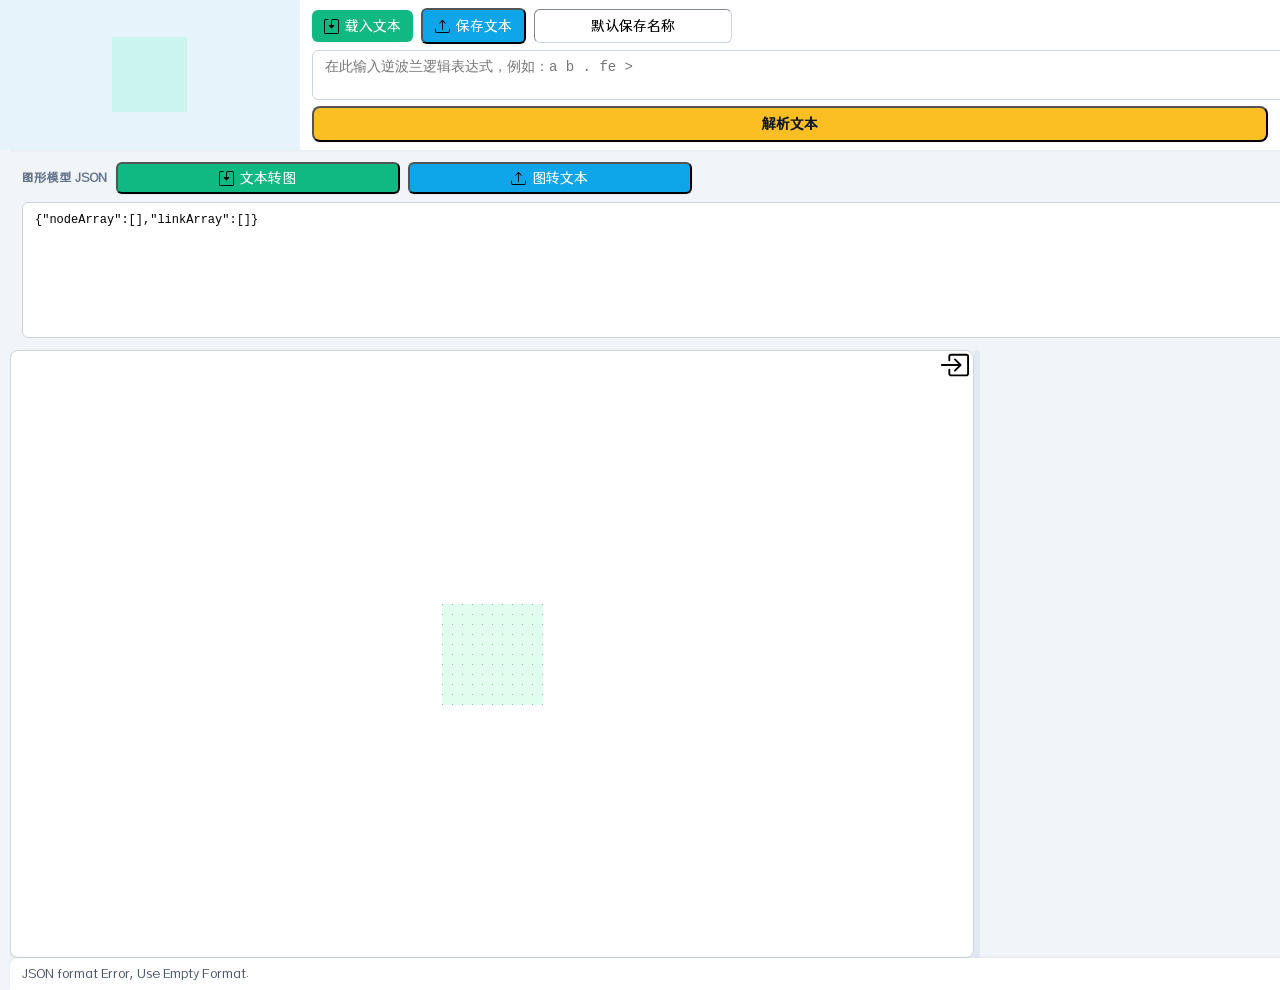
<file: index.html>
<!DOCTYPE html>
<html lang="zh-CN">

<head>
    <meta charset="utf-8" />
    <meta content="IE=edge" http-equiv="X-UA-Compatible" />
    <meta name="viewport" content="width=device-width, initial-scale=1" />
    <title>LogicSim · 逻辑表达式可视化</title>

    <!-- Tailwind CSS, vendored locally (public/lib/tailwind.js) so the deployed site
         has no runtime CDN dependency and works offline. No build step is involved:
         this is Tailwind's self-contained browser build. -->
    <script src="lib/tailwind.js"></script>
    <script>
        // preflight is disabled deliberately: it would reset the legacy layout rules in
        // style.css that ViewGen.js measures at runtime (see the geometry block there).
        tailwind.config = {
            corePlugins: { preflight: false },
            theme: {
                extend: {
                    fontFamily: {
                        sans: ['TsangerYuYangT03', 'ui-sans-serif', 'system-ui', 'sans-serif'],
                    },
                },
            },
        };
    </script>

    <!-- vendored dependencies (order matters: ViewGen.js expects all of these already loaded) -->
    <link rel="stylesheet" type="text/css" href="lib/joint.css" />
    <link href="lib/select2.min.css" rel="stylesheet" />
    <link rel="stylesheet" type="text/css" href="style.css" />

    <script src="lib/jquery.min.js"></script>
    <script src="lib/lodash.min.js"></script>
    <script src="lib/backbone.js"></script>
    <script src="lib/graphlib.min.js"></script>
    <script src="lib/dagre.min.js"></script>
    <script src="lib/joint.js"></script>
    <script src="lib/select2.min.js"></script>
    <script src="LogicParser.js"></script>
</head>

<body class="bg-slate-100 text-slate-800">
    <div class="joint-app">

        <!-- ===================== header: minimap (300x150) + toolbar ===================== -->
        <header class="app-header flex flex-row bg-white border-b border-slate-200 shadow-sm">

            <!-- minimap: MUST stay 300x150, ViewGen.js derives miniScale = 300 / newWidth -->
            <div class="mini-map shrink-0">
                <div id="mini-paper"></div>
                <div id="mini-view">
                    <div id="mini-resize"></div>
                </div>
            </div>

            <!-- toolbar -->
            <div class="title-container flex flex-col gap-1.5 px-3 py-2 min-w-0">

                <div class="flex flex-wrap items-center gap-2">
                    <label
                        class="inline-flex items-center gap-1.5 px-3 py-1.5 rounded-md bg-emerald-500 hover:bg-emerald-600 text-white text-sm font-medium cursor-pointer shadow-sm transition-colors">
                        <img src="assets/icons/save2.svg" width="15" height="15" alt="" />
                        <span>载入文本</span>
                        <input type="file" class="hidden" id="fileToLoad" />
                    </label>

                    <button type="button"
                        class="inline-flex items-center gap-1.5 px-3 py-1.5 rounded-md bg-sky-500 hover:bg-sky-600 text-white text-sm font-medium shadow-sm transition-colors"
                        onclick="app.saveTextAsFile()">
                        <img src="assets/icons/upload.svg" width="15" height="15" alt="" />
                        <span>保存文本</span>
                    </button>

                    <input id="inputFileNameToSaveAs" value="默认保存名称"
                        class="w-44 px-2.5 py-1.5 rounded-md border border-slate-300 text-sm text-center bg-white focus:outline-none focus:ring-2 focus:ring-sky-300 focus:border-sky-400" />
                </div>

                <textarea id="ReversePol" spellcheck="false"
                    placeholder="在此输入逆波兰逻辑表达式，例如：a b . fe >"
                    class="w-full h-14 px-3 py-1.5 rounded-md border border-slate-300 bg-white font-mono text-sm resize-none focus:outline-none focus:ring-2 focus:ring-amber-300 focus:border-amber-400"></textarea>

                <button type="button"
                    class="w-full px-4 py-1.5 rounded-lg bg-amber-400 hover:bg-orange-500 text-slate-900 text-sm font-semibold shadow-sm transition-colors"
                    onclick="app.parseLogic()">解析文本</button>

            </div>
        </header>

        <!-- ===================== body ===================== -->
        <div class="app-body">

            <!-- 10px gutter: .main-container and .bottom-container are offset by left:10px to clear it -->
            <div class="left-container"></div>

            <!-- top panel: model JSON + actions. Must line up with --panel-top in style.css. -->
            <div class="top-panel flex flex-row items-stretch gap-3 p-3 overflow-hidden">

                <div class="flex-1 min-w-0 flex flex-col gap-2">
                    <div class="flex items-center gap-2">
                        <label for="myModel"
                            class="text-xs font-semibold text-slate-500 uppercase tracking-wide shrink-0">图形模型 JSON</label>
                        <div class="grid grid-cols-2 gap-2 flex-1 min-w-0 max-w-xl">
                            <button id="LoadButton" type="button"
                                class="inline-flex items-center justify-center gap-1.5 px-3 py-1 rounded-md bg-emerald-500 hover:bg-emerald-600 text-white text-sm font-medium shadow-sm transition-colors"
                                onclick="app.load()">
                                <img src="assets/icons/save2.svg" width="15" height="15" alt="" />
                                <span>文本转图</span>
                            </button>
                            <button id="SaveButton" type="button"
                                class="inline-flex items-center justify-center gap-1.5 px-3 py-1 rounded-md bg-sky-500 hover:bg-sky-600 text-white text-sm font-medium shadow-sm transition-colors"
                                onclick="app.save()">
                                <img src="assets/icons/upload.svg" width="15" height="15" alt="" />
                                <span>图转文本</span>
                            </button>
                        </div>
                    </div>

                    <textarea id="myModel" spellcheck="false"
                        class="w-full flex-1 min-h-0 px-3 py-2 rounded-md border border-slate-300 bg-white font-mono text-xs leading-relaxed resize-none focus:outline-none focus:ring-2 focus:ring-sky-300 focus:border-sky-400">{
                                nodeArray: [],
                                linkArray: []
                            }</textarea>
                </div>

                <!-- inspector (ViewGen.js resizes this element directly; width is the resize target) -->
                <aside class="right-container flex flex-col gap-2 p-3 overflow-auto">
                    <div class="flex items-center gap-2">
                        <label for="ERName" class="w-16 shrink-0 text-sm text-slate-600">元素名称</label>
                        <input type="text" id="ERName"
                            class="flex-1 min-w-0 px-2.5 py-1.5 rounded-md border border-slate-300 bg-white font-mono text-xs focus:outline-none focus:ring-2 focus:ring-rose-300 focus:border-rose-400" />
                    </div>

                    <div class="flex items-start gap-2">
                        <label for="ERMemo" class="w-16 shrink-0 text-sm text-slate-600 pt-1.5">元素备注</label>
                        <textarea id="ERMemo"
                            class="flex-1 min-w-0 h-14 px-2.5 py-1.5 rounded-md border border-slate-300 bg-white text-xs resize-none focus:outline-none focus:ring-2 focus:ring-rose-300 focus:border-rose-400"></textarea>
                    </div>

                    <!-- This <select> was absent from the original page, so app.UpdateOption() threw on
                         $("#sheet3").select2(...). Restored here so the inspector button works. -->
                    <div class="flex items-center gap-2">
                        <label for="sheet3" class="w-16 shrink-0 text-sm text-slate-600">查找元素</label>
                        <select id="sheet3" class="flex-1 min-w-0"></select>
                    </div>

                    <button id="ERSetName" type="button"
                        class="w-full px-4 py-1.5 rounded-lg bg-amber-400 hover:bg-orange-500 text-slate-900 text-sm font-semibold shadow-sm transition-colors"
                        onclick="app.ChangeName()">保存修改</button>
                </aside>

            </div>

            <!-- canvas. ViewGen.js sets #paper-container height/width and reads its position()
                 relative to .main-container, so neither element may gain a positioned ancestor. -->
            <div class="main-container bg-white">
                <div id="paper-container">
                    <div id="paper" style="cursor:grab"></div>
                </div>
            </div>

            <!-- drag handle between canvas and inspector. ViewGen.js reads its computed `right`
                 value and rewrites it as a bare number, so NO transition may be applied here. -->
            <div id="app-resize" class="bg-slate-200 hover:bg-rose-400">
                <div class="absolute left-[-35px] w-[30px] h-[30px] bg-[length:100%] bg-no-repeat cursor-pointer"
                    style="background-image:url(assets/box-arrow-in-right.svg)" onclick="app.ResizeBlock()"></div>
            </div>

            <!-- bottom status bar -->
            <div class="bottom-container flex items-center px-3 overflow-hidden">
                <p id="status" class="text-xs text-slate-600 truncate">Diagram Model loaded from Json Format.</p>
            </div>

        </div>
    </div>

    <script src="ViewGen.js"></script>
    <script>
        // Progressive enhancement only, kept outside ViewGen.js.
        // The original page never initialised the element lookup, so #sheet3 stayed inert.
        $(function () {
            try {
                if (window.app && typeof app.UpdateOption === "function") app.UpdateOption();
            } catch (e) {
                console.error("UpdateOption init failed:", e);
            }
        });
    </script>
</body>

</html>
</file>
<file: style.css>
/* ============================================================================
   LogicSim 界面样式
   ----------------------------------------------------------------------------
   现代化改造范围：颜色、边框、圆角、阴影、交互反馈、滚动条等“视觉层”。
   布局几何保持与原版一致，因为 ViewGen.js 在运行时会测量这些元素并写回内联
   像素值（见下方 GEOMETRY 区块的标注）。改动这些数值必须同步修改 ViewGen.js。

   注意：Tailwind 的 preflight 已在 index.html 中关闭，以避免重置下面的布局规则。
   ============================================================================ */

@font-face {
    font-family: 'TsangerYuYangT03';
    src: url('./lib/TsangerYuYangT-W03.ttf') format('truetype');
    font-weight: normal;
    font-style: normal;
}


/* ============================================================================
   GEOMETRY — 与 ViewGen.js 耦合，改动前请先读该文件
   ----------------------------------------------------------------------------
   150px  : .app-header 高度 = .mini-map 高度；JS 里 miniScale = 300 / newWidth
   200px  : --panel-top，顶部面板高度，同时是 .main-container / .right-container /
            #app-resize 的 top（三者必须一致）
   32px   : --status-h，底部状态栏高度，同时是上述三者的 bottom
   300px  : .right-container 默认宽度，也是 #app-resize 默认 right 值；
            app.ResizeBlock() 会写回 300 / 0
   10px   : .main-container 的 left
   6px    : .main-container 与 #app-resize 的间距（JS 写 right = x + 6）
   ============================================================================ */

:root {
    --panel-top: 200px;
    --status-h: 32px;
}

html, body, .joint-app {
    position: relative;
    width: 100%;
    height: 100%;
    box-sizing: border-box;
    margin: 0;
    padding: 0;
}

body {
    -webkit-user-select: none;
    -moz-user-select: -moz-none;
    user-select: none;
    font-family: TsangerYuYangT03, sans-serif, Arial;
    overflow: hidden;
    display: block;
}

/* Header: minimap (300x150) + toolbar */
.app-header {
    position: relative;
    width: 100%;
    height: 150px;
    overflow: hidden;
}

/* Body: canvas + inspector + status strip.
   Height keeps the original calc(100% - 60px); the inspector/canvas reserve
   --panel-top above the thin status bar. */
.app-body {
    position: relative;
    height: -moz-calc(100% - 60px);
    height: -webkit-calc(100% - 60px);
    height: calc(100% - 60px);
}

/* ---- minimap ---- */
.mini-map {
    display: inline-block;
    width: 300px;
    height: 150px;
    padding: 0;
    background-color: #f8fafc;
    border-right: 1px solid #e2e8f0;
}

#mini-paper {
    background-color: #f1f5f9;
}

#mini-view {
    border: 2px solid #0ea5e9 !important;
    border-radius: 4px;
    background-color: rgba(14, 165, 233, 0.08) !important;
    box-shadow: 0 1px 4px rgba(15, 23, 42, 0.15);
}

#mini-resize {
    position: absolute;
    right: 0;
    bottom: 0;
    width: 10px;
    height: 10px;
    cursor: nwse-resize;
    margin: 0 -7px -7px 0;
    border-radius: 50%;
    border: 2px solid #0ea5e9;
    background-color: #ffffff;
    box-shadow: 0 1px 3px rgba(15, 23, 42, 0.25);
}

/* ---- toolbar ---- */
.title-container {
    display: inline-block;
    position: absolute;
    height: 100%;
    left: 300px;
    right: 0;
    box-sizing: border-box;
    background-color: #ffffff;
    z-index: 10;
    overflow: auto;
}

/* ---- left gutter ---- */
.left-container {
    position: absolute;
    left: 0;
    top: 0;
    width: 10px;
    height: 100%;
    overflow: auto;
    background-color: #f1f5f9;
    z-index: 10;
}

/* ---- canvas host ---- */
.main-container {
    position: absolute;
    top: var(--panel-top);
    left: 10px;
    right: 306px;
    bottom: var(--status-h);
    overflow: hidden;
    border: 1px solid #cbd5e1;
    border-radius: 8px;
    box-sizing: border-box;
    background-color: #ffffff;
    box-shadow: 0 1px 3px rgba(15, 23, 42, 0.08);
}

#paper-container {
    position: absolute;
}

/* ---- canvas/inspector drag handle ----
   ViewGen.js parses the computed `right` value and rewrites it as a raw number,
   so no transition here: it would fight the drag and the 300/0 reset. */
#app-resize {
    position: absolute;
    top: var(--panel-top);
    width: 6px;
    right: 300px;
    bottom: var(--status-h);
    background-color: #e2e8f0;
    cursor: ew-resize;
    border-radius: 3px;
}

#app-resize:hover {
    background-color: #fb7185;
}

/* ---- inspector ---- */
.right-container {
    position: absolute;
    top: var(--panel-top);
    right: 0;
    width: 300px;
    bottom: var(--status-h);
    border: 1px solid #fda4af;
    border-radius: 8px;
    box-sizing: border-box;
    overflow: auto;
    background-color: #ffffff;
    box-shadow: 0 1px 3px rgba(15, 23, 42, 0.08);
}

/* ---- top panel: model JSON (left) + inspector (right) ----
   Sits above the canvas/inspector row, so its height must equal --panel-top. */
.top-panel {
    position: absolute;
    top: 0;
    left: 10px;
    right: 0;
    height: var(--panel-top);
    box-sizing: border-box;
    border-radius: 8px;
    z-index: 5;
}

/* ---- bottom status bar ---- */
.bottom-container {
    position: absolute;
    right: 0;
    bottom: 0;
    left: 10px;
    width: 100%;
    height: var(--status-h);
    background-color: #ffffff;
    border-radius: 8px 8px 0 0;
    box-shadow: 0 -1px 3px rgba(15, 23, 42, 0.06);
    z-index: 10;
}

/* ============================================================================
   Visual polish for jQuery-driven / vendor-rendered pieces.
   These are not part of the geometry contract above.
   ============================================================================ */

/* Form controls do not inherit the page font by default. Tailwind's preflight is
   disabled here, so restore inheritance explicitly to keep the Chinese webfont. */
button,
input,
select,
textarea {
    font-family: inherit;
}

/* Select2: match the Tailwind-styled inputs. */
.select2-container--default .select2-selection--single {
    height: 34px;
    border: 1px solid #cbd5e1;
    border-radius: 6px;
    background-color: #ffffff;
}

.select2-container--default .select2-selection--single .select2-selection__rendered {
    line-height: 32px;
    color: #334155;
    font-size: 12px;
}

.select2-container--default .select2-selection--single .select2-selection__arrow {
    height: 32px;
}

.select2-container--default.select2-container--focus .select2-selection--single,
.select2-container--default.select2-container--open .select2-selection--single {
    border-color: #fb7185;
    box-shadow: 0 0 0 2px rgba(251, 113, 133, 0.35);
}

.select2-dropdown {
    border: 1px solid #cbd5e1;
    border-radius: 6px;
    box-shadow: 0 8px 24px rgba(15, 23, 42, 0.12);
    font-size: 12px;
}

/* JointJS paper: soft dotted grid instead of the original harsh green. */
#paper {
    background-color: #ffffff;
}

/* Scrollbars: thin and neutral instead of the OS default. */
.title-container::-webkit-scrollbar,
.right-container::-webkit-scrollbar,
textarea::-webkit-scrollbar {
    width: 10px;
    height: 10px;
}

.title-container::-webkit-scrollbar-thumb,
.right-container::-webkit-scrollbar-thumb,
textarea::-webkit-scrollbar-thumb {
    background-color: #cbd5e1;
    border-radius: 999px;
    border: 2px solid transparent;
    background-clip: content-box;
}

.title-container::-webkit-scrollbar-thumb:hover,
.right-container::-webkit-scrollbar-thumb:hover,
textarea::-webkit-scrollbar-thumb:hover {
    background-color: #94a3b8;
}

.title-container::-webkit-scrollbar-track,
.right-container::-webkit-scrollbar-track,
textarea::-webkit-scrollbar-track {
    background-color: transparent;
}

/* Status text: JS sets textContent and an inline red color on parse errors. */
#status {
    margin: 0;
}
</file>
